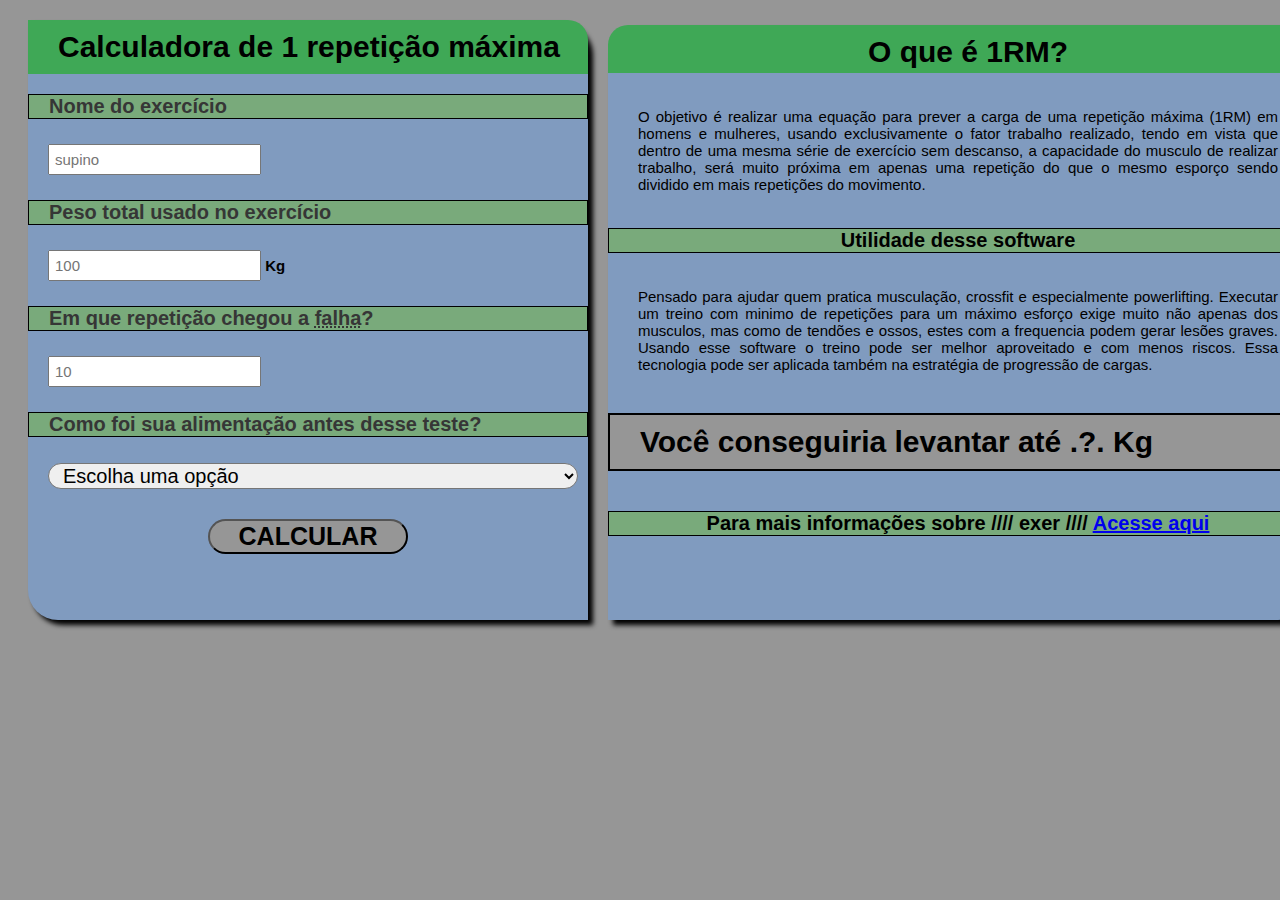
<file: sites/calculadora.html>
<!DOCTYPE html>
<html lang="pt-br">
<head>
    <meta charset="UTF-8">
    <meta http-equiv="X-UA-Compatible" content="IE=edge">
    <meta name="viewport" content="width=device-width, initial-scale=1.0">
    <link rel="shortcut icon" href="favicon.ico" type="icone">
    <title>Calculadora 1RM</title>
    <link rel="stylesheet" href="calculadora.css"/>
    
</head>
<body>
    <div id="container", class='boxs'>
        <form class="tipsForm" id="tipsForm">
            <H1 class="titulo", id= "inicio">Calculadora de 1 repetição máxima</H1>
            <label for="ex">
                <p>Nome do exercício</p>
            </label>
            <h5>
                <input placeholder='supino' name='exer' id='exer'class="formInput" required></input>
            </h5>
            <label for="pe">
                <p>Peso total usado no exercício</p>
            </label>
            <h5>
                <input type="number" placeholder='100' name='peso' id='peso'class="formInput"required> Kg </input>
            </h5>
            <label for="fa">
                <p>Em que repetição chegou a <abbr title="A falha acontece quando o músculo já está fadigado 
e não consegue mais reproduzir nenhuma repetição.">falha</abbr>?</p>
            </label>
            <h5>
                <input type="number" placeholder='10' name='falha' id='falha'class="formInput"required></input>
            </h5>
            <label for="di">
                <p>Como foi sua alimentação antes desse teste?</p>
            </label>
            <h5>
                <select name="dieta" id="dieta" value='1.0'class="formselect">
                    <option disabled selected>Escolha uma opção</option>
                    <option value="0.9"> Fraca, pouco carboidrato, estava treinando com fome</option>
                    <option value='1.0'> Boa, estou seguindo uma dieta balanceada</option>
                    <option value=0.9> Exagerei, me causou incomodos durante o treino</option>
                </select>
            </h5>
            <button type="submit">Calcular</button>
        </form>
    </div>
    <div id='resultado', class='boxs'>
        <h2 style="text-align:center", class="titulo", id= 'resultados'>O que é 1RM?</h2>
        <h6>O objetivo é realizar uma equação para prever a carga de uma repetição máxima (1RM) em homens e mulheres, usando exclusivamente o fator trabalho realizado, tendo em vista que dentro de uma mesma série de exercício sem descanso, a capacidade do musculo de realizar trabalho, será muito próxima em apenas uma repetição do que o mesmo esporço sendo dividido em mais repetições do movimento.</h6>
        <h3>Utilidade desse software</h3>
        <h6>
            Pensado para ajudar quem pratica musculação, crossfit e especialmente powerlifting. Executar um treino com minimo de repetições para um máximo esforço exige muito não apenas dos musculos, mas como de tendões e ossos, estes com a frequencia podem gerar lesões graves. 
            Usando esse software o treino pode ser melhor aproveitado e com menos   riscos.
            Essa tecnologia pode ser aplicada também na estratégia de progressão de cargas.
        </h6>
        <div id='totaltip'>
            <h4>Você conseguiria levantar até <span id='tot'>.?.</span> Kg</h4>
        </div>
        <div>
            <h3>
                Para mais informações sobre //// exer //// <a href="https://www.basefitness.com.br/?s=//// exer ////" target="_blank" rel="external">Acesse aqui</a>
            </h3>
        </div>
    </div>
    <script type='text/javascript' scr='sites\script.js'></script>
</body>
</html>
</file>
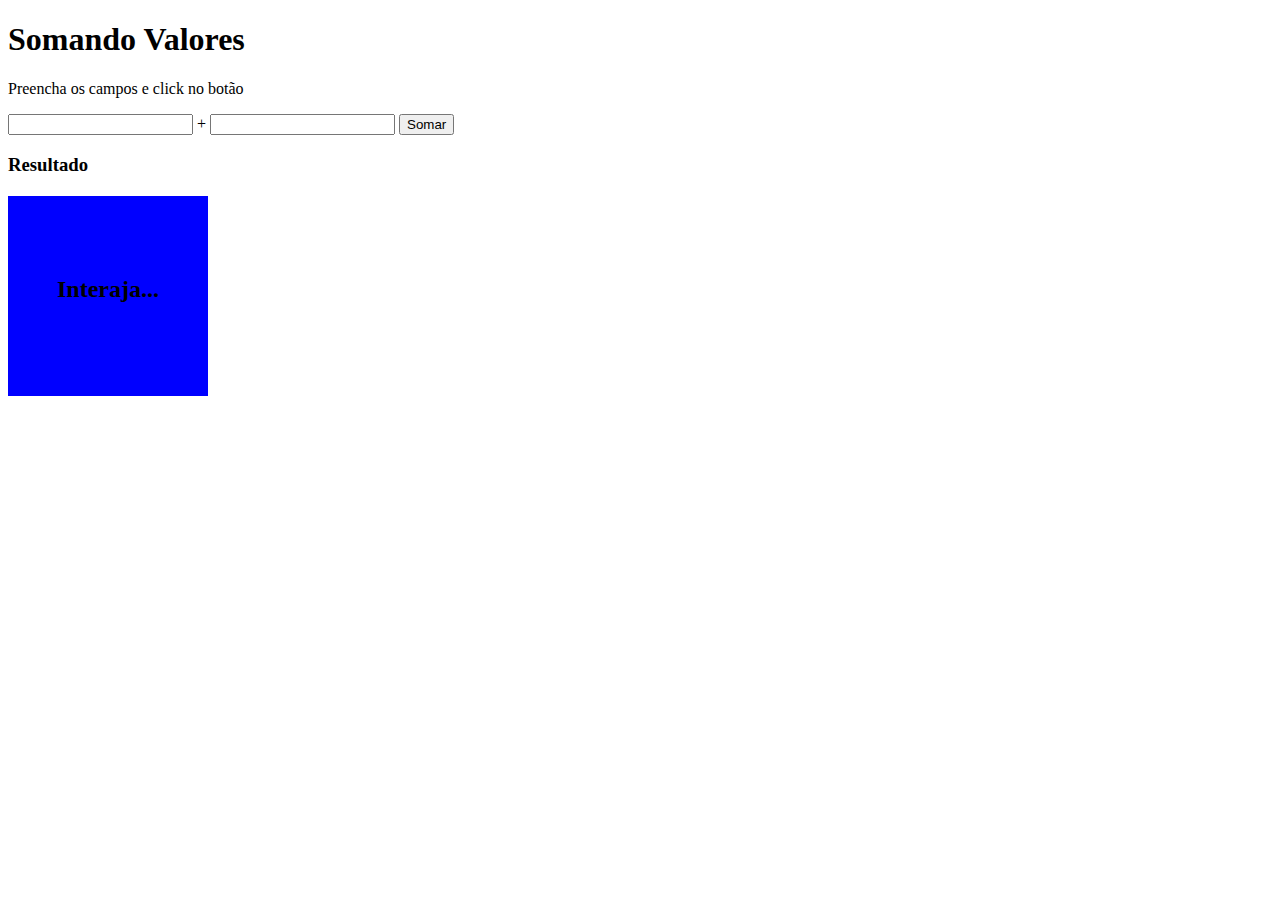
<file: testando/aprendendo.html>
<!DOCTYPE html>
<html lang="pt-br">
<head>
    <meta charset="UTF-8">
    <meta http-equiv="X-UA-Compatible" content="IE=edge">
    <meta name="viewport" content="width=device-width, initial-scale=1.0">
    <title>Aprendendo</title>
    <link rel="stylesheet" href="aprendendo.css"/>
</head>
<body>
    <h1>Somando Valores</h1>
    <p>Preencha os campos e click no botão</p>
    <input type="number" id='n01'>
    <span> + </span>
    <input type="number" id='n02'>
    <input type="button" onclick="somar()" value='Somar'> 
    <h3 id="res">Resultado</h3>
    <div id='area'>
        <h2 id='letra'>
            Interaja...
        </h2>
    </div>
    <script type='text/javascript' src='scriptando.js'></script>
</body>
</html>
</file>
<file: sites/calculadora.css>
:root {
    --primary-color: #969696;
    --secondary-color: rgb(63, 168, 86);
    --tertiary-color: rgb(0, 0, 0);
}

body {
    background-color: var(--primary-color);
    font-size: 15px;
    font-family: sans-serif;
}

#container {
    height: 600px;
    width: 560px;
    margin: 20px ;
    background: #809BBF;
    box-shadow: 5px 5px 5px rgb(0, 0, 0);
    border-radius: 0px 30px;
    margin-left: 20px;
}

#resultado {
    height: 595px;
    width: 700px;
    margin-top: -620px;
    background: #809BBF;
    box-shadow: 5px 5px 5px rgb(0, 0, 0);
    border-radius: 30px 0px;
    margin-left: 600px;
    padding-top: -50px;
    
}

p {
    color: rgb(54, 54, 54);
    font-size: 20px;
    font-weight:  bold;
    background-color: rgb(121, 170, 123);
    margin-bottom: 10px;
    border: 1px solid black;
    padding-left: 20px;
}

.titulo{
    background-color: var(--secondary-color);
    color: var(--tertiary-color);
    padding: 10px;
    padding-left: 30px;
    text-transform: justify;
    font-size: 30px;
}

h2{
    background-color: var(--secondary-color);
    color: var(--tertiary-color);
    padding: 10px;
    padding-left: 30px;
    text-transform: justify;
    font-size: 30px;
    border-top-left-radius: 20px;
}

h3{
    color: rgb(0, 0, 0);
    font-size: 20px;
    font-weight:  bold;
    background-color: rgb(121, 170, 123);
    margin-bottom: 10px;
    border: 1px solid black;
    text-align: center;
}

h4{
    background-color: #969696;
    color: var(--tertiary-color);
    padding: 10px;
    padding-left: 30px;
    text-transform: justify;
    font-size: 30px;
    border: 2px solid black;

}

h5{
    color: rgb(0, 0, 0);
    font-size: 15px;
    padding-left: 20px;
    margin-right: 10px;
}

h6{
    font-size:15px;
    font-family: arial,sans-serif;
    font-weight: 100;
    padding-left: 30px;
    padding-right: 30px;
    text-align: justify;
}

select {
    font-size: 20px ;
    text-indent: 10px;
    border-top-left-radius: 20px;
    border-top-right-radius: 20px;
    border-bottom-right-radius: 20px;
    border-bottom-left-radius: 20px;
    width: 530px;
}

Input{
    padding: 5px;
    font-size: 15px;
}
Input:focus {
    border: 3px solid var(--secondary-color);
    outline: none;
}

button{
    text-transform: uppercase;
    font-weight: bold;
    font-size: 25px;
    display: block;
    margin: 30px auto;
    background: var(--primary-color);
    border-radius: 20px;
    width: 200px;

}

.formInput:hover{
    border-radius: 3px;
    border-color: aqua;
}

#resultados {
    border-top-left-radius: 20px;
    height: 28px;
}

#inicio {
    border-top-right-radius: 20px;

}
.boxs{
    margin: auto
}
</file>
<file: testando/aprendendo.css>
div{
    background-color: blue;
    height: 200px;
    width: 200px;
    text-align: center;
}
h2{
    padding-top: 80px;
}
#soma{
    margin-left: 10px;
    border-color: black;
}
</file>
